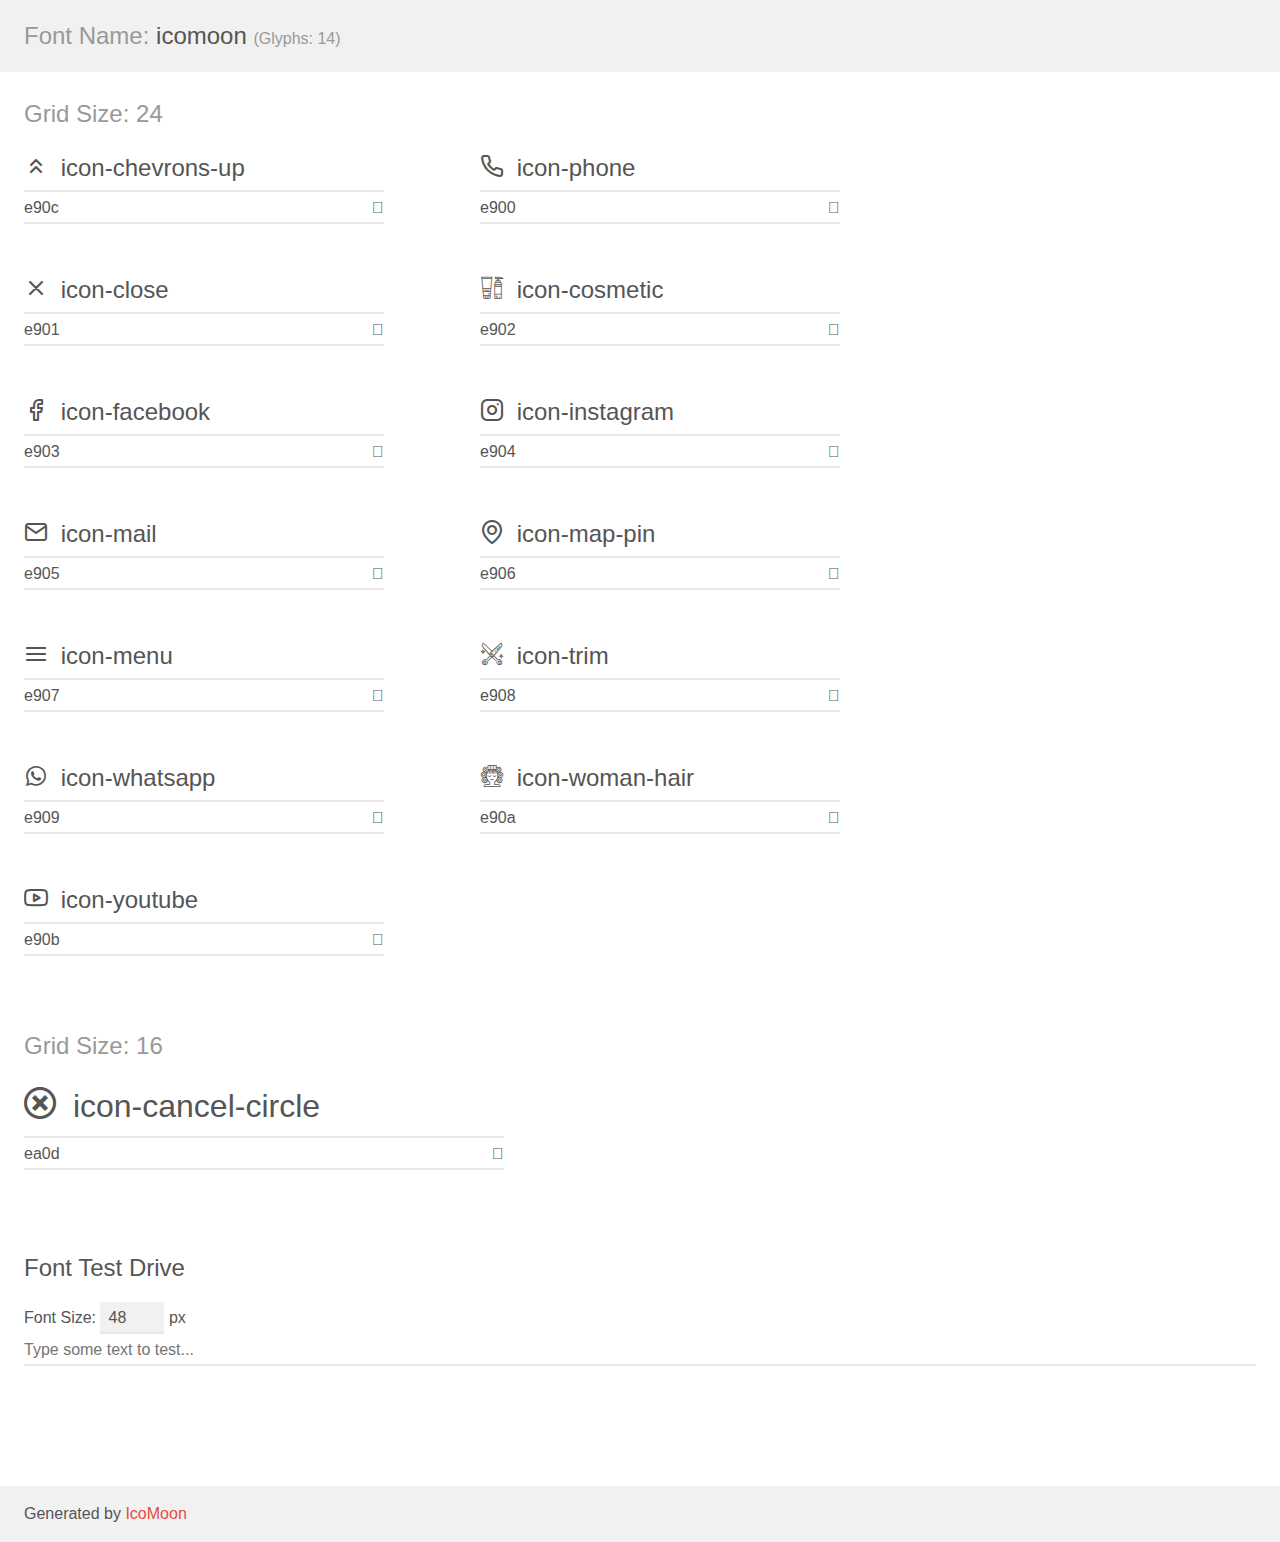
<file: assets/fonts/demo.html>
<!doctype html>
<html>
<head>
    <meta charset="utf-8">
    <title>IcoMoon Demo</title>
    <meta name="description" content="An Icon Font Generated By IcoMoon.io">
    <meta name="viewport" content="width=device-width, initial-scale=1">
    <link rel="stylesheet" href="demo-files/demo.css">
    <link rel="stylesheet" href="style.css"></head>
<body>
    <div class="bgc1 clearfix">
        <h1 class="mhmm mvm"><span class="fgc1">Font Name:</span> icomoon <small class="fgc1">(Glyphs:&nbsp;14)</small></h1>
    </div>
    <div class="clearfix mhl ptl">
        <h1 class="mvm mtn fgc1">Grid Size: 24</h1>
        <div class="glyph fs1">
            <div class="clearfix bshadow0 pbs">
                <span class="icon-chevrons-up"></span>
                <span class="mls"> icon-chevrons-up</span>
            </div>
            <fieldset class="fs0 size1of1 clearfix hidden-false">
                <input type="text" readonly value="e90c" class="unit size1of2" />
                <input type="text" maxlength="1" readonly value="&#xe90c;" class="unitRight size1of2 talign-right" />
            </fieldset>
            <div class="fs0 bshadow0 clearfix hidden-true">
                <span class="unit pvs fgc1">liga: </span>
                <input type="text" readonly value="" class="liga unitRight" />
            </div>
        </div>
        <div class="glyph fs1">
            <div class="clearfix bshadow0 pbs">
                <span class="icon-phone"></span>
                <span class="mls"> icon-phone</span>
            </div>
            <fieldset class="fs0 size1of1 clearfix hidden-false">
                <input type="text" readonly value="e900" class="unit size1of2" />
                <input type="text" maxlength="1" readonly value="&#xe900;" class="unitRight size1of2 talign-right" />
            </fieldset>
            <div class="fs0 bshadow0 clearfix hidden-true">
                <span class="unit pvs fgc1">liga: </span>
                <input type="text" readonly value="" class="liga unitRight" />
            </div>
        </div>
        <div class="glyph fs1">
            <div class="clearfix bshadow0 pbs">
                <span class="icon-close"></span>
                <span class="mls"> icon-close</span>
            </div>
            <fieldset class="fs0 size1of1 clearfix hidden-false">
                <input type="text" readonly value="e901" class="unit size1of2" />
                <input type="text" maxlength="1" readonly value="&#xe901;" class="unitRight size1of2 talign-right" />
            </fieldset>
            <div class="fs0 bshadow0 clearfix hidden-true">
                <span class="unit pvs fgc1">liga: </span>
                <input type="text" readonly value="" class="liga unitRight" />
            </div>
        </div>
        <div class="glyph fs1">
            <div class="clearfix bshadow0 pbs">
                <span class="icon-cosmetic"></span>
                <span class="mls"> icon-cosmetic</span>
            </div>
            <fieldset class="fs0 size1of1 clearfix hidden-false">
                <input type="text" readonly value="e902" class="unit size1of2" />
                <input type="text" maxlength="1" readonly value="&#xe902;" class="unitRight size1of2 talign-right" />
            </fieldset>
            <div class="fs0 bshadow0 clearfix hidden-true">
                <span class="unit pvs fgc1">liga: </span>
                <input type="text" readonly value="" class="liga unitRight" />
            </div>
        </div>
        <div class="glyph fs1">
            <div class="clearfix bshadow0 pbs">
                <span class="icon-facebook"></span>
                <span class="mls"> icon-facebook</span>
            </div>
            <fieldset class="fs0 size1of1 clearfix hidden-false">
                <input type="text" readonly value="e903" class="unit size1of2" />
                <input type="text" maxlength="1" readonly value="&#xe903;" class="unitRight size1of2 talign-right" />
            </fieldset>
            <div class="fs0 bshadow0 clearfix hidden-true">
                <span class="unit pvs fgc1">liga: </span>
                <input type="text" readonly value="" class="liga unitRight" />
            </div>
        </div>
        <div class="glyph fs1">
            <div class="clearfix bshadow0 pbs">
                <span class="icon-instagram"></span>
                <span class="mls"> icon-instagram</span>
            </div>
            <fieldset class="fs0 size1of1 clearfix hidden-false">
                <input type="text" readonly value="e904" class="unit size1of2" />
                <input type="text" maxlength="1" readonly value="&#xe904;" class="unitRight size1of2 talign-right" />
            </fieldset>
            <div class="fs0 bshadow0 clearfix hidden-true">
                <span class="unit pvs fgc1">liga: </span>
                <input type="text" readonly value="" class="liga unitRight" />
            </div>
        </div>
        <div class="glyph fs1">
            <div class="clearfix bshadow0 pbs">
                <span class="icon-mail"></span>
                <span class="mls"> icon-mail</span>
            </div>
            <fieldset class="fs0 size1of1 clearfix hidden-false">
                <input type="text" readonly value="e905" class="unit size1of2" />
                <input type="text" maxlength="1" readonly value="&#xe905;" class="unitRight size1of2 talign-right" />
            </fieldset>
            <div class="fs0 bshadow0 clearfix hidden-true">
                <span class="unit pvs fgc1">liga: </span>
                <input type="text" readonly value="" class="liga unitRight" />
            </div>
        </div>
        <div class="glyph fs1">
            <div class="clearfix bshadow0 pbs">
                <span class="icon-map-pin"></span>
                <span class="mls"> icon-map-pin</span>
            </div>
            <fieldset class="fs0 size1of1 clearfix hidden-false">
                <input type="text" readonly value="e906" class="unit size1of2" />
                <input type="text" maxlength="1" readonly value="&#xe906;" class="unitRight size1of2 talign-right" />
            </fieldset>
            <div class="fs0 bshadow0 clearfix hidden-true">
                <span class="unit pvs fgc1">liga: </span>
                <input type="text" readonly value="" class="liga unitRight" />
            </div>
        </div>
        <div class="glyph fs1">
            <div class="clearfix bshadow0 pbs">
                <span class="icon-menu"></span>
                <span class="mls"> icon-menu</span>
            </div>
            <fieldset class="fs0 size1of1 clearfix hidden-false">
                <input type="text" readonly value="e907" class="unit size1of2" />
                <input type="text" maxlength="1" readonly value="&#xe907;" class="unitRight size1of2 talign-right" />
            </fieldset>
            <div class="fs0 bshadow0 clearfix hidden-true">
                <span class="unit pvs fgc1">liga: </span>
                <input type="text" readonly value="" class="liga unitRight" />
            </div>
        </div>
        <div class="glyph fs1">
            <div class="clearfix bshadow0 pbs">
                <span class="icon-trim"></span>
                <span class="mls"> icon-trim</span>
            </div>
            <fieldset class="fs0 size1of1 clearfix hidden-false">
                <input type="text" readonly value="e908" class="unit size1of2" />
                <input type="text" maxlength="1" readonly value="&#xe908;" class="unitRight size1of2 talign-right" />
            </fieldset>
            <div class="fs0 bshadow0 clearfix hidden-true">
                <span class="unit pvs fgc1">liga: </span>
                <input type="text" readonly value="" class="liga unitRight" />
            </div>
        </div>
        <div class="glyph fs1">
            <div class="clearfix bshadow0 pbs">
                <span class="icon-whatsapp"></span>
                <span class="mls"> icon-whatsapp</span>
            </div>
            <fieldset class="fs0 size1of1 clearfix hidden-false">
                <input type="text" readonly value="e909" class="unit size1of2" />
                <input type="text" maxlength="1" readonly value="&#xe909;" class="unitRight size1of2 talign-right" />
            </fieldset>
            <div class="fs0 bshadow0 clearfix hidden-true">
                <span class="unit pvs fgc1">liga: </span>
                <input type="text" readonly value="" class="liga unitRight" />
            </div>
        </div>
        <div class="glyph fs1">
            <div class="clearfix bshadow0 pbs">
                <span class="icon-woman-hair"></span>
                <span class="mls"> icon-woman-hair</span>
            </div>
            <fieldset class="fs0 size1of1 clearfix hidden-false">
                <input type="text" readonly value="e90a" class="unit size1of2" />
                <input type="text" maxlength="1" readonly value="&#xe90a;" class="unitRight size1of2 talign-right" />
            </fieldset>
            <div class="fs0 bshadow0 clearfix hidden-true">
                <span class="unit pvs fgc1">liga: </span>
                <input type="text" readonly value="" class="liga unitRight" />
            </div>
        </div>
        <div class="glyph fs1">
            <div class="clearfix bshadow0 pbs">
                <span class="icon-youtube"></span>
                <span class="mls"> icon-youtube</span>
            </div>
            <fieldset class="fs0 size1of1 clearfix hidden-false">
                <input type="text" readonly value="e90b" class="unit size1of2" />
                <input type="text" maxlength="1" readonly value="&#xe90b;" class="unitRight size1of2 talign-right" />
            </fieldset>
            <div class="fs0 bshadow0 clearfix hidden-true">
                <span class="unit pvs fgc1">liga: </span>
                <input type="text" readonly value="" class="liga unitRight" />
            </div>
        </div>
    </div>
    <div class="clearfix mhl ptl">
        <h1 class="mvm mtn fgc1">Grid Size: 16</h1>
        <div class="glyph fs2">
            <div class="clearfix bshadow0 pbs">
                <span class="icon-cancel-circle"></span>
                <span class="mls"> icon-cancel-circle</span>
            </div>
            <fieldset class="fs0 size1of1 clearfix hidden-false">
                <input type="text" readonly value="ea0d" class="unit size1of2" />
                <input type="text" maxlength="1" readonly value="&#xea0d;" class="unitRight size1of2 talign-right" />
            </fieldset>
            <div class="fs0 bshadow0 clearfix hidden-true">
                <span class="unit pvs fgc1">liga: </span>
                <input type="text" readonly value="cancel-circle, close" class="liga unitRight" />
            </div>
        </div>
    </div>

    <!--[if gt IE 8]><!-->
    <div class="mhl clearfix mbl">
        <h1>Font Test Drive</h1>
        <label>
            Font Size: <input id="fontSize" type="number" class="textbox0 mbm"
            min="8" value="48" />
            px
        </label>
        <input id="testText" type="text" class="phl size1of1 mvl"
        placeholder="Type some text to test..." value=""/>
        <div id="testDrive" class="icon-" style="font-family: icomoon">&nbsp;
        </div>
    </div>
    <!--<![endif]-->
    <div class="bgc1 clearfix">
        <p class="mhl">Generated by <a href="https://icomoon.io/app">IcoMoon</a></p>
    </div>

    <script src="demo-files/demo.js"></script>
</body>
</html>
</file>
<file: assets/fonts/demo-files/demo.css>
body {
  padding: 0;
  margin: 0;
  font-family: sans-serif;
  font-size: 1em;
  line-height: 1.5;
  color: #555;
  background: #fff;
}
h1 {
  font-size: 1.5em;
  font-weight: normal;
}
small {
  font-size: .66666667em;
}
a {
  color: #e74c3c;
  text-decoration: none;
}
a:hover, a:focus {
  box-shadow: 0 1px #e74c3c;
}
.bshadow0, input {
  box-shadow: inset 0 -2px #e7e7e7;
}
input:hover {
  box-shadow: inset 0 -2px #ccc;
}
input, fieldset {
  font-family: sans-serif;
  font-size: 1em;
  margin: 0;
  padding: 0;
  border: 0;
}
input {
  color: inherit;
  line-height: 1.5;
  height: 1.5em;
  padding: .25em 0;
}
input:focus {
  outline: none;
  box-shadow: inset 0 -2px #449fdb;
}
.glyph {
  font-size: 16px;
  width: 15em;
  padding-bottom: 1em;
  margin-right: 4em;
  margin-bottom: 1em;
  float: left;
  overflow: hidden;
}
.liga {
  width: 80%;
  width: calc(100% - 2.5em);
}
.talign-right {
  text-align: right;
}
.talign-center {
  text-align: center;
}
.bgc1 {
  background: #f1f1f1;
}
.fgc1 {
  color: #999;
}
.fgc0 {
  color: #000;
}
p {
  margin-top: 1em;
  margin-bottom: 1em;
}
.mvm {
  margin-top: .75em;
  margin-bottom: .75em;
}
.mtn {
  margin-top: 0;
}
.mtl, .mal {
  margin-top: 1.5em;
}
.mbl, .mal {
  margin-bottom: 1.5em;
}
.mal, .mhl {
  margin-left: 1.5em;
  margin-right: 1.5em;
}
.mhmm {
  margin-left: 1em;
  margin-right: 1em;
}
.mls {
  margin-left: .25em;
}
.ptl {
  padding-top: 1.5em;
}
.pbs, .pvs {
  padding-bottom: .25em;
}
.pvs, .pts {
  padding-top: .25em;
}
.unit {
  float: left;
}
.unitRight {
  float: right;
}
.size1of2 {
  width: 50%;
}
.size1of1 {
  width: 100%;
}
.clearfix:before, .clearfix:after {
  content: " ";
  display: table;
}
.clearfix:after {
  clear: both;
}
.hidden-true {
  display: none;
}
.textbox0 {
  width: 3em;
  background: #f1f1f1;
  padding: .25em .5em;
  line-height: 1.5;
  height: 1.5em;
}
#testDrive {
  display: block;
  padding-top: 24px;
  line-height: 1.5;
}
.fs0 {
  font-size: 16px;
}
.fs1 {
  font-size: 24px;
}
.fs2 {
  font-size: 32px;
}
</file>
<file: assets/fonts/style.css>
@font-face {
  font-family: 'icomoon';
  src:  url('fonts/icomoon.eot?i146sn');
  src:  url('fonts/icomoon.eot?i146sn#iefix') format('embedded-opentype'),
    url('fonts/icomoon.ttf?i146sn') format('truetype'),
    url('fonts/icomoon.woff?i146sn') format('woff'),
    url('fonts/icomoon.svg?i146sn#icomoon') format('svg');
  font-weight: normal;
  font-style: normal;
  font-display: block;
}

[class^="icon-"], [class*=" icon-"] {
  /* use !important to prevent issues with browser extensions that change fonts */
  font-family: 'icomoon' !important;
  speak: never;
  font-style: normal;
  font-weight: normal;
  font-variant: normal;
  text-transform: none;
  line-height: 1;

  /* Better Font Rendering =========== */
  -webkit-font-smoothing: antialiased;
  -moz-osx-font-smoothing: grayscale;
}

.icon-chevrons-up:before {
  content: "\e90c";
}
.icon-phone:before {
  content: "\e900";
}
.icon-close:before {
  content: "\e901";
}
.icon-cosmetic:before {
  content: "\e902";
}
.icon-facebook:before {
  content: "\e903";
}
.icon-instagram:before {
  content: "\e904";
}
.icon-mail:before {
  content: "\e905";
}
.icon-map-pin:before {
  content: "\e906";
}
.icon-menu:before {
  content: "\e907";
}
.icon-trim:before {
  content: "\e908";
}
.icon-whatsapp:before {
  content: "\e909";
}
.icon-woman-hair:before {
  content: "\e90a";
}
.icon-youtube:before {
  content: "\e90b";
}
.icon-cancel-circle:before {
  content: "\ea0d";
}
</file>
